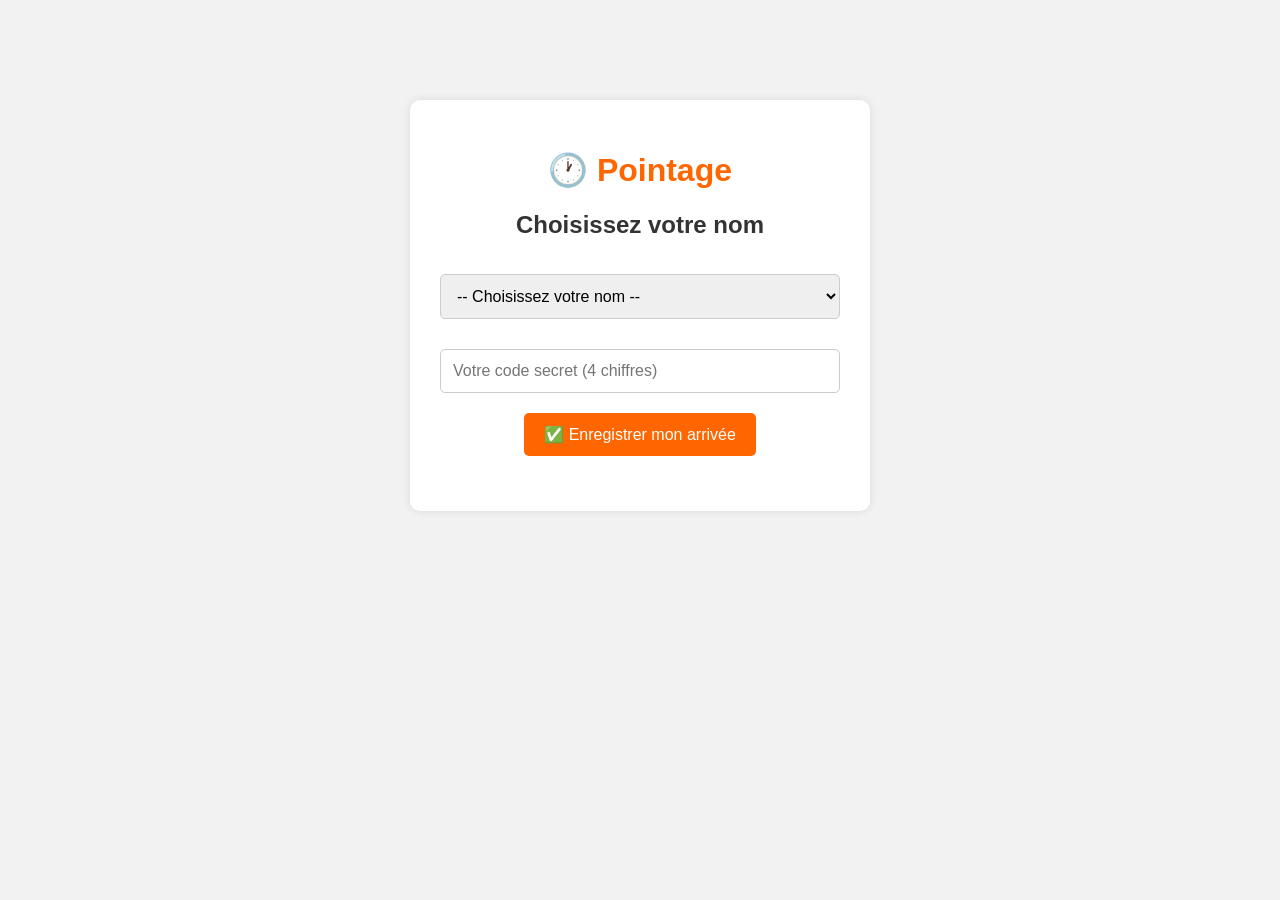
<file: index.html>
<!DOCTYPE html>
<html lang="fr">
<head>
<meta charset="UTF-8">
<title>Pointage des membres</title>
<style>
body {
    font-family: Arial, sans-serif;
    background-color: #f2f2f2;
    margin: 0;
    padding: 0;
}
.container {
    width: 400px;
    margin: 100px auto;
    padding: 30px;
    background-color: white;
    text-align: center;
    border-radius: 10px;
    box-shadow: 0 0 10px rgba(0, 0, 0, 0.1);
}
h1 { color: #ff6600; }
h2 { color: #333333; }
p { color: #555555; }
select, input {
    width: 100%;
    padding: 12px;
    margin: 15px 0;
    font-size: 16px;
    border-radius: 5px;
    border: 1px solid #ccc;
    box-sizing: border-box;
}
button {
    padding: 12px 20px;
    background-color: #ff6600;
    color: white;
    border: none;
    border-radius: 5px;
    cursor: pointer;
    font-size: 16px;
    margin: 5px;
}
button:hover { background-color: #e65c00; }
#message { margin-top: 20px; font-weight: bold; }
</style>
</head>
<body>

<div class="container">
    <h1>🕐 Pointage</h1>
    <h2>Choisissez votre nom</h2>

    <select id="matricule">
        <option value="">-- Choisissez votre nom --</option>
    </select>

    <input type="password" id="pin" placeholder="Votre code secret (4 chiffres)" maxlength="4" inputmode="numeric">

    <button onclick="enregistrerPresence()">✅ Enregistrer mon arrivée</button>

    <p id="message"></p>
</div>

<script>
const BASE_URL = "https://script.google.com/macros/s/AKfycbzxWlsBEDujEp9qhZ7eyP9cToSbPTSGoeV2pqd_zgL0sEH1dyn8bbqlXdAJjte4-KnE/exec";

fetch(BASE_URL + "?action=listeMembres")
  .then(r => r.json())
  .then(membres => {
    const select = document.getElementById("matricule");
    membres.forEach(m => {
      const opt = document.createElement("option");
      opt.value = m.matricule;
      opt.textContent = m.nom;
      select.appendChild(opt);
    });
  });

function enregistrerPresence() {
  const matricule = document.getElementById("matricule").value;
  const pin = document.getElementById("pin").value;
  const message = document.getElementById("message");

  if (!matricule) { message.textContent = "Veuillez choisir votre nom."; return; }
  if (!pin || pin.length !== 4) { message.textContent = "Veuillez entrer votre code à 4 chiffres."; return; }

  message.textContent = "Enregistrement en cours...";

  fetch(BASE_URL + "?action=arrivee&matricule=" + encodeURIComponent(matricule) + "&pin=" + encodeURIComponent(pin))
    .then(r => r.text())
    .then(resultat => {
      if (resultat === "PIN_INCORRECT") {
        message.textContent = "❌ Code incorrect. Vérifiez votre code secret.";
      } else if (resultat === "DEJA_POINTE") {
        message.textContent = "⚠️ Vous avez déjà pointé aujourd'hui.";
      } else if (resultat.startsWith("Présence enregistrée")) {
        const [, statut, heure] = resultat.split("|");
        message.textContent = statut === "Retard"
          ? "🟠 Arrivée enregistrée à " + heure + " (Retard)"
          : "✅ Arrivée enregistrée à " + heure;
        document.getElementById("pin").value = "";
      } else {
        message.textContent = "❌ Une erreur est survenue.";
      }
    })
    .catch(() => { message.textContent = "❌ Impossible d'enregistrer."; });
}
</script>

</body>
</html>
</file>
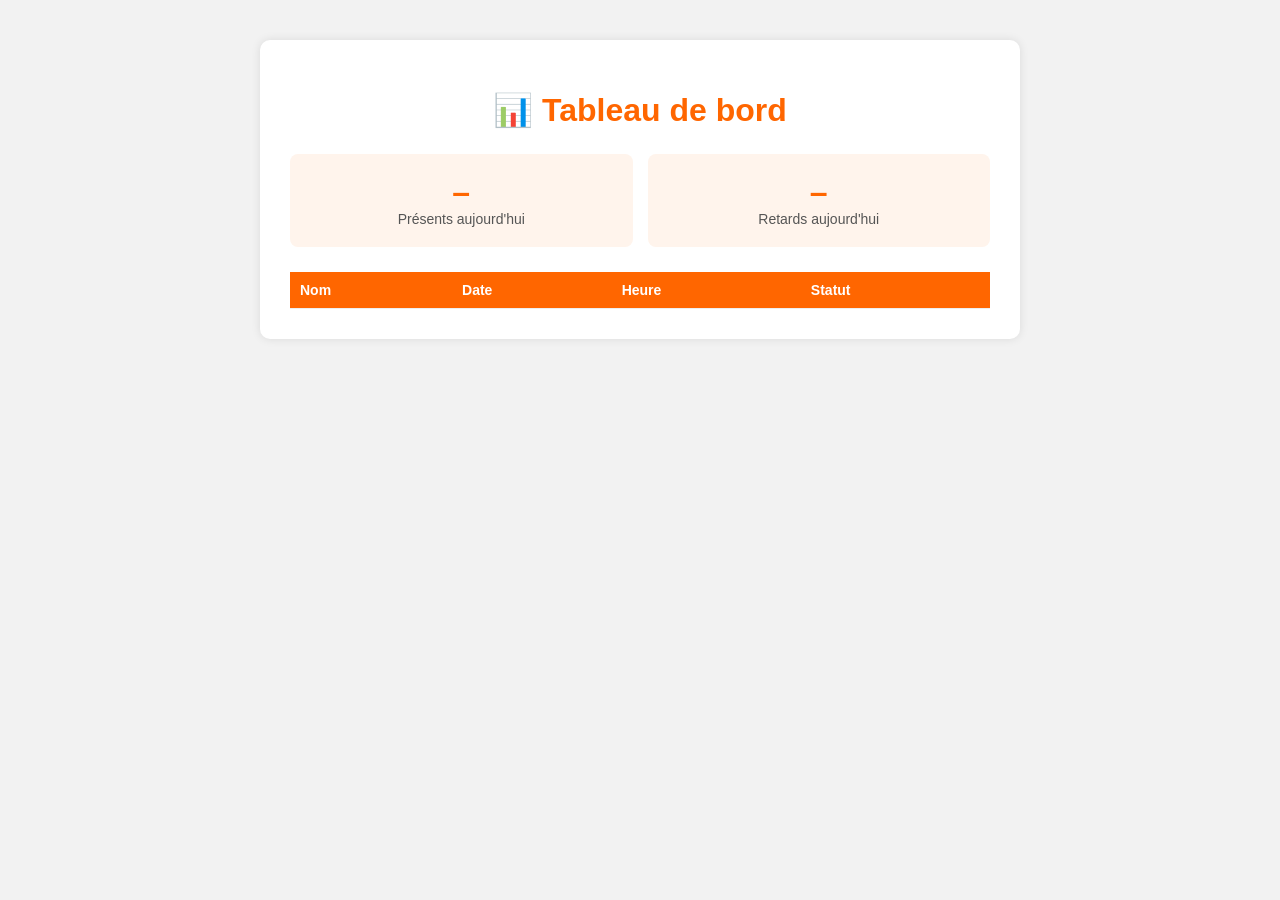
<file: admin.html>
<!DOCTYPE html>
<html lang="fr">
<head>
<meta charset="UTF-8">
<title>Tableau de bord</title>
<style>
body {
    font-family: Arial, sans-serif;
    background-color: #f2f2f2;
    margin: 0;
    padding: 20px;
}
.container {
    max-width: 700px;
    margin: 20px auto;
    padding: 30px;
    background-color: white;
    border-radius: 10px;
    box-shadow: 0 0 10px rgba(0, 0, 0, 0.1);
}
h1 { color: #ff6600; text-align: center; }
.cartes {
    display: flex;
    gap: 15px;
    margin: 25px 0;
}
.carte {
    flex: 1;
    background-color: #fff4ec;
    border-radius: 8px;
    padding: 20px;
    text-align: center;
}
.carte .nombre { font-size: 32px; font-weight: bold; color: #ff6600; }
.carte .label { color: #555; font-size: 14px; }
table {
    width: 100%;
    border-collapse: collapse;
    margin-top: 20px;
}
th, td {
    padding: 10px;
    text-align: left;
    border-bottom: 1px solid #eee;
    font-size: 14px;
}
th { background-color: #ff6600; color: white; }
.retard { color: #e65c00; font-weight: bold; }
</style>
</head>
<body>

<div class="container">
    <h1>📊 Tableau de bord</h1>

    <div class="cartes">
        <div class="carte">
            <div class="nombre" id="nbPresents">–</div>
            <div class="label">Présents aujourd'hui</div>
        </div>
        <div class="carte">
            <div class="nombre" id="nbRetards">–</div>
            <div class="label">Retards aujourd'hui</div>
        </div>
    </div>

    <table>
        <thead>
            <tr><th>Nom</th><th>Date</th><th>Heure</th><th>Statut</th></tr>
        </thead>
        <tbody id="tableauHistorique"></tbody>
    </table>
</div>

<script>
const BASE_URL = "https://script.google.com/macros/s/AKfycbzxWlsBEDujEp9qhZ7eyP9cToSbPTSGoeV2pqd_zgL0sEH1dyn8bbqlXdAJjte4-KnE/exec";

fetch(BASE_URL + "?action=stats")
  .then(r => r.json())
  .then(data => {
    document.getElementById("nbPresents").textContent = data.presentsAujourdhui;
    document.getElementById("nbRetards").textContent = data.retardsAujourdhui;

    const corps = document.getElementById("tableauHistorique");
    data.historique.forEach(ligne => {
      const tr = document.createElement("tr");
      const classeStatut = ligne.statut === "Retard" ? "retard" : "";
      tr.innerHTML =
        "<td>" + ligne.nom + "</td>" +
        "<td>" + ligne.date + "</td>" +
        "<td>" + ligne.heure + "</td>" +
        "<td class='" + classeStatut + "'>" + ligne.statut + "</td>";
      corps.appendChild(tr);
    });
  });
</script>

</body>
</html>
</file>
